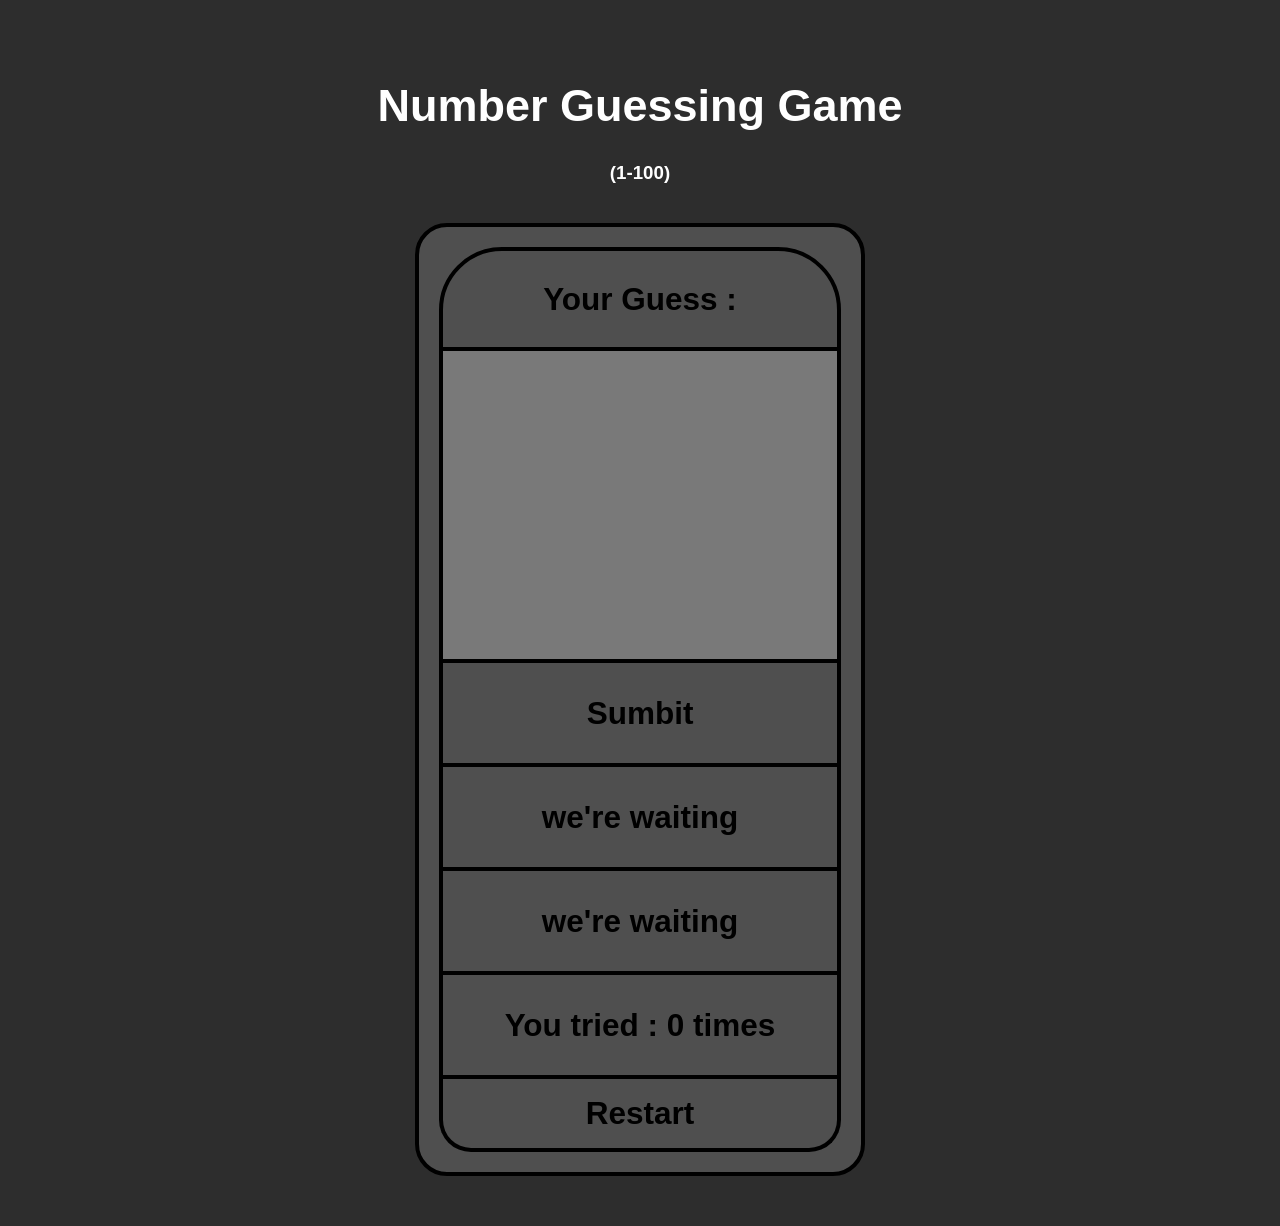
<file: index.html>
<!DOCTYPE html>
<html lang="en">
<head>
    <meta charset="UTF-8">
    <meta name="viewport" content="width=device-width, initial-scale=1.0">
    <title>Number Guessing Game</title>
    <link rel="stylesheet" href="style.css">
</head>
<body>
    <header>
        <h1>Number Guessing Game</h1>
        <h3>(1-100)</h3>
    </header>
    <main>
    <div id="bigbox">
        <div id="titre" class="containers">
            <label for="guess">Your Guess :</label>
        </div>
        <div id="guessBox" class="containers">
            <input type="number" id="guess">
        </div>
        <div id="Submitbox" class="containers">
            <button id="Submitbtn" class="btns">Sumbit</button>
        </div>
        <div id="resultbox" class="containers">
            <h3 id="result">we're waiting</h3>
        </div>
        <div id="hintbox" class="containers">
            <h3 id="hint">we're waiting</h3>
        </div>
        <div id="countBox" class="containers">
            <h3 id="count">You tried : 0 times</h3>
        </div>
        <div id="restartBox" class="containers">
            <button id="restartBtn" class="btns" onclick="restart()">Restart</button>
        </div>
    </div>
    </main>
    <script src="index.js"></script>
</body>
</html>
</file>
<file: style.css>
*{
    box-sizing: border-box;
}
header{
    color: white;
    font-family: sans-serif;
    font-weight: bolder;
    text-align: center;
}
header h1{
    font-size: 5vh;
}
body{
    background-color: #2d2d2d;
    margin: 0;
    padding: 50px;
    min-height: 100vh;
    display: flex;
    align-items: center;
    justify-content: center;
    flex-direction: column;
    row-gap: 20px;
}
#bigbox{
    background-color: rgb(79, 79, 79);
    border: 4px solid black;
    border-radius: 2em;
    height: auto;
    width: 50vh;
    padding: 20px;
    display: grid;
    grid-template-columns: 1fr;
    justify-content: center;
    grid-template-rows: 1fr 3fr 1fr 1fr;
}
.containers{
    border: 4px solid black;
    border-top: none;
    height: 100%;
    width: 100%;
    display: flex;
    justify-content: center;
    align-items: center;
    text-align: center;
}
#titre{
    border-top: 4px solid black;
    border-top-left-radius: 2em;
    border-top-right-radius: 2em;
}
#restartBox{
    border-bottom-left-radius: 2em;
    border-bottom-right-radius: 2em;
    padding-block: 15px;
}
#titre{
    font-size: 3.5vh;
    font-family: sans-serif;
    font-weight: bolder;
}
#guess{
    width: 100%;
    height: 100%;
    background-color: #797979;
    font-size: 5.5em;
    text-align: center;
    scrollbar-color: transparent;
    border: none;
}
.btns{
    width: 100%;
    height: 100%;
    background-color: transparent;
    border: none;
    font-size: 3.5vh;
    font-weight: bold;
    font-family: sans-serif;
}
#result{
    font-size: 3.5vh;
    font-weight: bold;
    font-family: sans-serif;
}
#count , #hint, #restartBtn{
    font-size: 3.5vh;
    font-weight: bold;
    font-family: sans-serif;
}
</file>
<file: number guessing Game/style.css>
*{
    box-sizing: border-box;
}
header{
    color: white;
    font-family: sans-serif;
    font-weight: bolder;
    text-align: center;
}
header h1{
    font-size: 5vh;
}
body{
    background-color: #2d2d2d;
    margin: 0;
    padding: 50px;
    min-height: 100vh;
    display: flex;
    align-items: center;
    justify-content: center;
    flex-direction: column;
    row-gap: 20px;
}
#bigbox{
    background-color: rgb(79, 79, 79);
    border: 4px solid black;
    border-radius: 2em;
    height: auto;
    width: 50vh;
    padding: 20px;
    display: grid;
    grid-template-columns: 1fr;
    justify-content: center;
    grid-template-rows: 1fr 3fr 1fr 1fr;
}
.containers{
    border: 4px solid black;
    border-top: none;
    height: 100%;
    width: 100%;
    display: flex;
    justify-content: center;
    align-items: center;
    text-align: center;
}
#titre{
    border-top: 4px solid black;
    border-top-left-radius: 2em;
    border-top-right-radius: 2em;
}
#restartBox{
    border-bottom-left-radius: 2em;
    border-bottom-right-radius: 2em;
    padding-block: 15px;
}
#titre{
    font-size: 3.5vh;
    font-family: sans-serif;
    font-weight: bolder;
}
#guess{
    width: 100%;
    height: 100%;
    background-color: #797979;
    font-size: 5.5em;
    text-align: center;
    scrollbar-color: transparent;
    border: none;
}
.btns{
    width: 100%;
    height: 100%;
    background-color: transparent;
    border: none;
    font-size: 3.5vh;
    font-weight: bold;
    font-family: sans-serif;
}
#result{
    font-size: 3.5vh;
    font-weight: bold;
    font-family: sans-serif;
}
#count , #hint, #restartBtn{
    font-size: 3.5vh;
    font-weight: bold;
    font-family: sans-serif;
}
</file>
